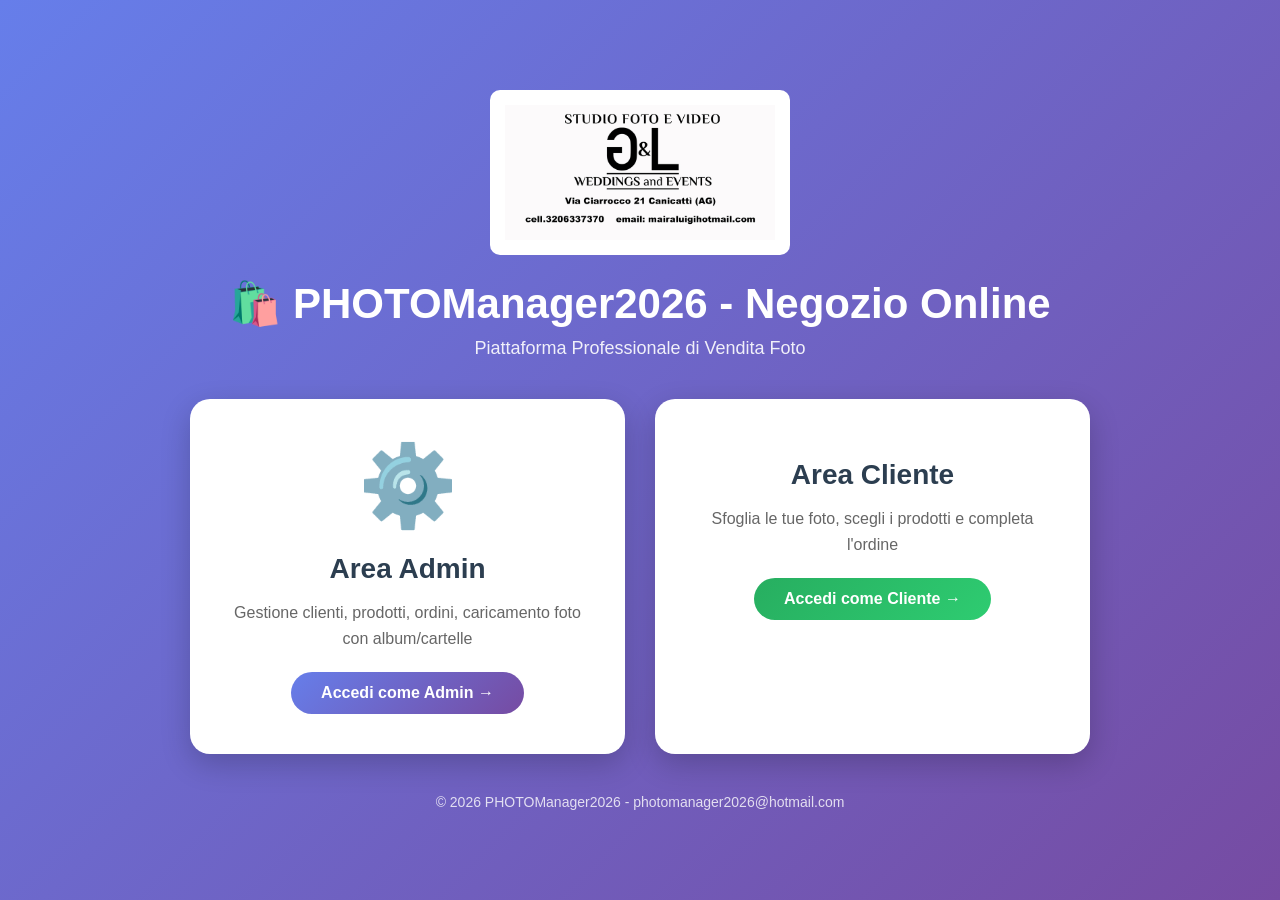
<file: index.html>
<!DOCTYPE html>
<html lang="it">
<head>
<meta charset="UTF-8">
<meta name="viewport" content="width=device-width, initial-scale=1.0">
<title>PHOTOManager2026 - Negozio Online</title>
<style>
*{margin:0;padding:0;box-sizing:border-box}
body{font-family:'Segoe UI',Tahoma,sans-serif;background:linear-gradient(135deg,#667eea 0%,#764ba2 100%);min-height:100vh;display:flex;align-items:center;justify-content:center;padding:20px}
.container{max-width:900px;width:100%}
.header{text-align:center;color:#fff;margin-bottom:40px}
.header .logo{max-width:300px;margin-bottom:20px;border-radius:10px;background:#fff;padding:15px}
.header h1{font-size:42px;margin-bottom:10px}
.header p{font-size:18px;opacity:.9}
.cards{display:grid;grid-template-columns:repeat(auto-fit,minmax(350px,1fr));gap:30px}
.card{background:#fff;border-radius:20px;padding:40px;text-align:center;text-decoration:none;color:inherit;transition:all .3s;box-shadow:0 10px 30px rgba(0,0,0,.2)}
.card:hover{transform:translateY(-10px);box-shadow:0 20px 40px rgba(0,0,0,.3)}
.card-icon{font-size:80px;margin-bottom:20px}
.card h2{color:#2c3e50;font-size:28px;margin-bottom:15px}
.card p{color:#666;font-size:16px;line-height:1.6;margin-bottom:20px}
.card .btn{display:inline-block;background:linear-gradient(135deg,#667eea,#764ba2);color:#fff;padding:12px 30px;border-radius:25px;font-weight:600;font-size:16px}
.card:nth-child(2) .btn{background:linear-gradient(135deg,#27ae60,#2ecc71)}
.footer{text-align:center;color:#fff;margin-top:40px;opacity:.8;font-size:14px}
</style>
</head>
<body>
<div class="container">
<div class="header">
<img src="logo.jpg" alt="Logo Studio" class="logo" onerror="this.style.display='none'">
<h1>🛍️ PHOTOManager2026 - Negozio Online</h1>
<p>Piattaforma Professionale di Vendita Foto</p>
</div>
<div class="cards">
<a href="admin-negozio.html" class="card">
<div class="card-icon">⚙️</div>
<h2>Area Admin</h2>
<p>Gestione clienti, prodotti, ordini, caricamento foto con album/cartelle</p>
<div class="btn">Accedi come Admin →</div>
</a>
<a href="negozio-cliente.html" class="card">
<div class="card-icon"></div>
<h2>Area Cliente</h2>
<p>Sfoglia le tue foto, scegli i prodotti e completa l'ordine</p>
<div class="btn">Accedi come Cliente →</div>
</a>
</div>
<div class="footer">
<p>© 2026 PHOTOManager2026 - photomanager2026@hotmail.com</p>
</div>
</div>
</body>
</html>
</file>
